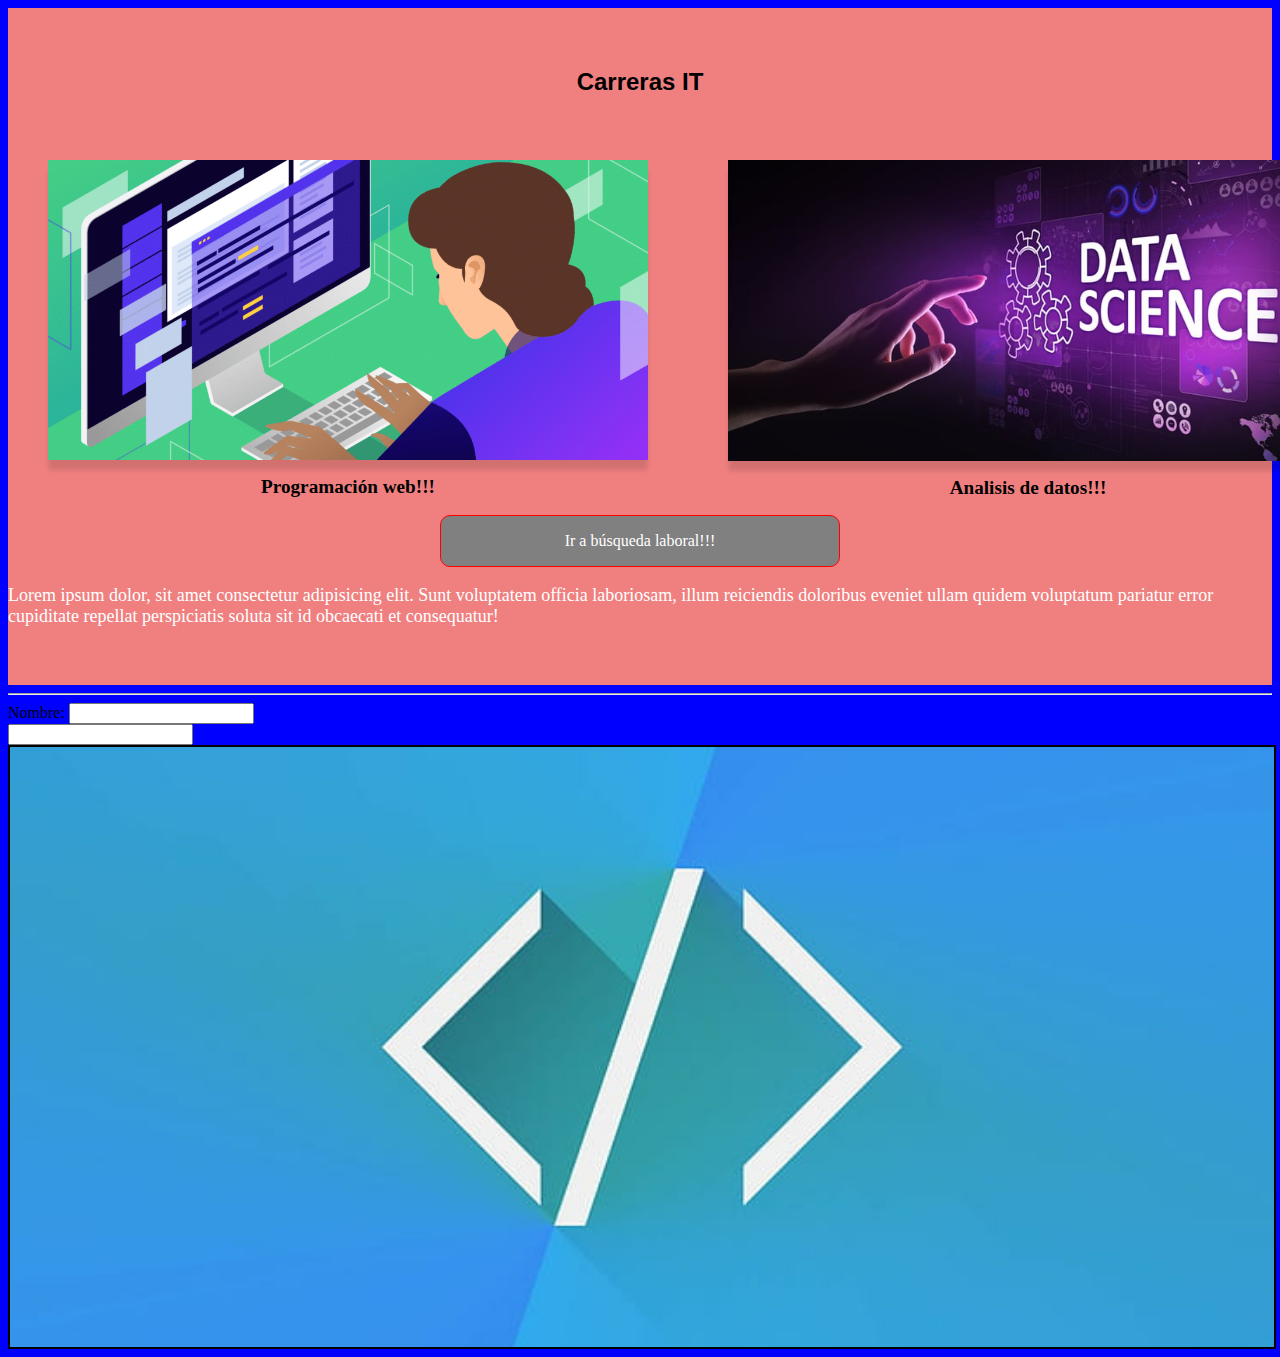
<file: Practica/index.html>
<!DOCTYPE html>
<html lang="es">
<head>
    <meta charset="UTF-8">
    <meta http-equiv="X-UA-Compatible" content="IE=edge">
    <meta name="viewport" content="width=device-width, initial-scale=1.0">
    <title>Document</title>
    <link rel="stylesheet" href="./style.css">
</head>
<body>
    <section class="ejemplo">
        <h2 class="ejemplo_titulo">Carreras IT</h2>
        <div>
        <figure class="destacados_ejemplo">
            <img class="destacados_imagen" src="./img/img/frontend.png">
            <figC class="ejemplo_panel_texto">
                Programación web!!!
            </figC>
        </figure>
        <figure class="destacados_ejemplo">
            <img class="destacados_imagen" src="./img/img/datascience.jpg">
            <figC class="ejemplo_panel_texto">
                Analisis de datos!!!
            </figC>
        </figure>
    </div>
    <a class="ejemplo_boton boton">Ir a búsqueda laboral!!!</a>
    <p>Lorem ipsum dolor, sit amet consectetur adipisicing elit. Sunt voluptatem officia laboriosam, illum reiciendis doloribus eveniet ullam quidem voluptatum pariatur error cupiditate repellat perspiciatis soluta sit id obcaecati et consequatur!</p>
    </section>
    <hr>
    <section>
        <div>
            <form action="">
                <label for="">Nombre:</label>
                <input type="text">
                <br>
                <label for=""></label>
                <input type="text">
            </form>
        </div>
    </section>
    <div class="banner">
        <div class="caja"></div>
    </div>
</body>
</html>
</file>
<file: Practica/style.css>
body{
    background-color: antiquewhite;
}

.ejemplo{
    background-color: lightcoral;
    padding-top: 2.5rem;
    padding-bottom: 2.5rem;
}

.ejemplo_titulo{
    font-weight: 700;
    font-size: 1.5rem;
    font-family: 'Lucida Sans', 'Lucida Sans Regular', 'Lucida Grande', 'Lucida Sans Unicode', Geneva, Verdana, sans-serif;
    text-align: center;
    margin-bottom: 2rem;
}

.destacados_ejemplo{
    display: flex;
    flex-direction: column;
    align-items: center;
    margin-top: 2rem;
}

.destacados_imagen{
    width: 100vw;
    max-width: 600px;
    box-shadow: 0.2px 10px 5px #00000020;
    margin-bottom: .5rem;
}

.ejemplo_panel_texto{
    font-weight: 700;
    font-size: 1.2rem;
    line-height: normal;
    margin-top: .5rem;
}

.boton{
    background-color: gray;
    text-align: center;
    display: block;
    max-width: 400px;
    box-sizing: border-box;
    padding: 1rem 2rem;
    border: 1px solid black;
    border-radius: 10px;
}

.ejemplo_boton{
    color: white;
    border-color: red;
    margin: 0 auto;
    padding-left: 6%;
    padding-right: 6%;
}

.ejemplo p{
    font-size: large;
    color: white;
}
@media screen and (max-width: 767px){
    .destacados_imagen{
        width: 80vw;
    }
    .ejemplo{
        background-color: lavenderblush;
    }
    .boton{
        width: 70vw;
        color: aqua;
        background: lightcoral;
    }
    .ejemplo p{
        color: black;
    }
}

@media screen and (min-width: 768px) and (max-width: 1024px){

}


    

@media screen and (min-width: 1025px){
    body{
        background-color: blue;
    }
    .ejemplo div{
        display: flex;
        align-items: center;
        justify-content: space-evenly;
    }
}

.banner{
    background-color: aqua;
}
.caja{
    width: 100%;
    height: 600px;
    border: 2px solid black;
    background-image: url(./img/img/fondo.jpg);
    background-size: 100%;
   
    background-position: center;

}
</file>
